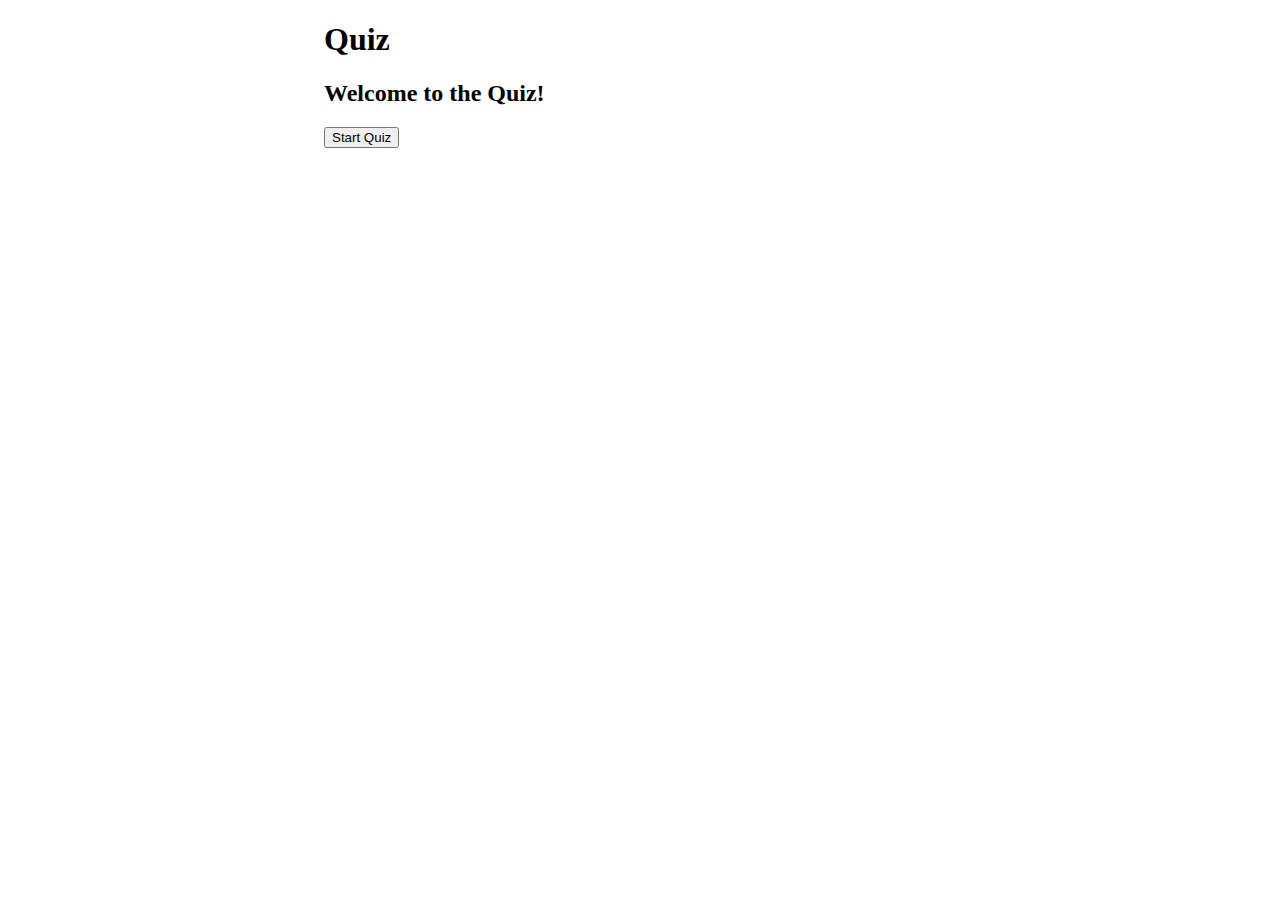
<file: zot.html>
<!DOCTYPE html>
<html lang="en">
<head>
  <meta charset="UTF-8">
  <meta http-equiv="X-UA-Compatible" content="IE=edge">
  <meta name="viewport" content="width=device-width, initial-scale=1.0">
  <title>Zot Zot</title>
</head>
<body>
  <div id="root"></div>
  <script src="./index.js"></script>
</body>
</html>
</file>
